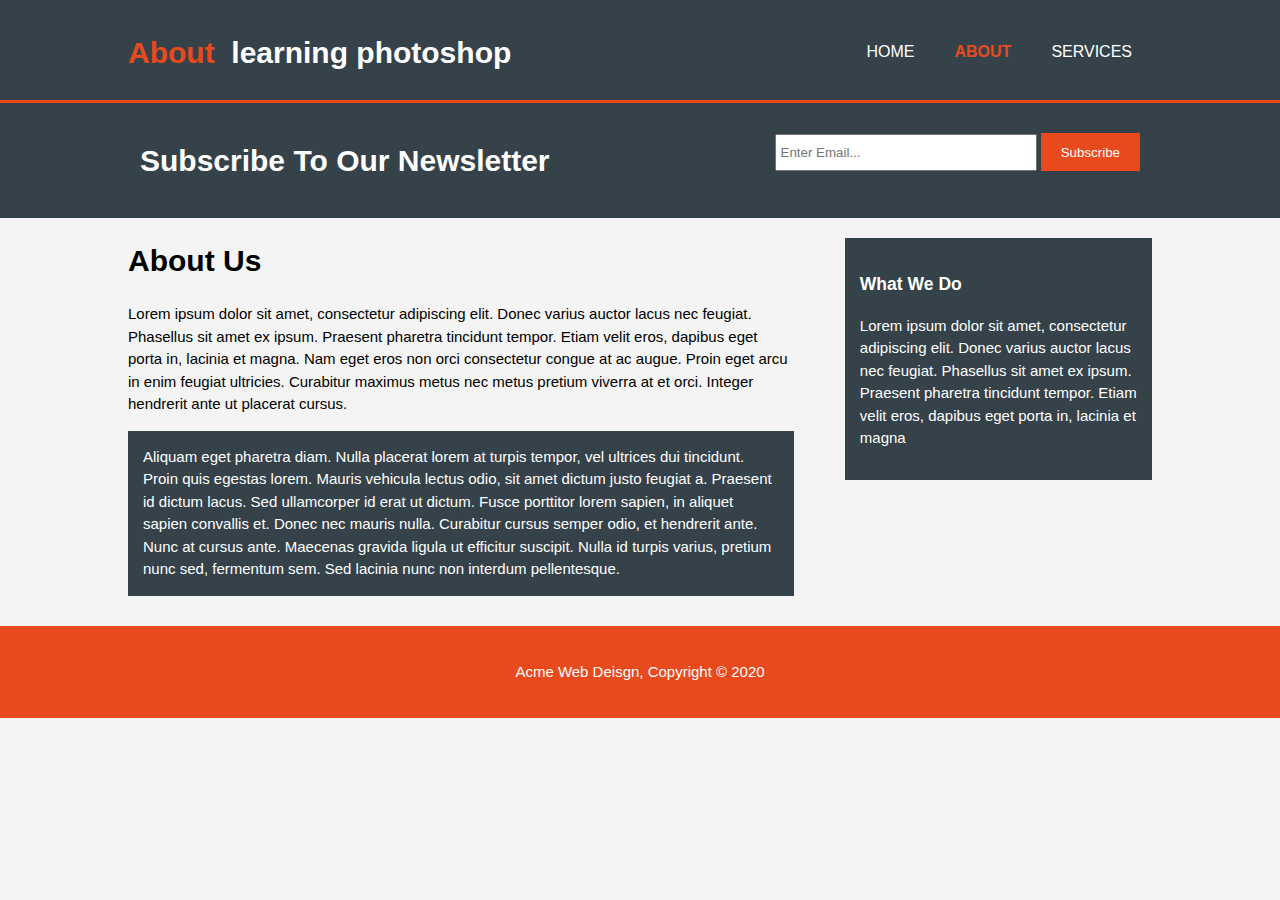
<file: about.html>
<!DOCTYPE html>
<html>
  <head>
    <meta charset="utf-8">
    <meta name="viewport" content="width=device-width">
    <meta name="description" content="Affordable and professional web design">
	  <meta name="keywords" content="web design, affordable web design, professional web design">
  	<meta name="author" content="Brad Traversy">
    <title>Acme Web Deisgn | About</title>
    <link rel="stylesheet" href="./css/style.css">
  </head>
  <body>
    <header>
      <div class="container">
        <div id="branding">
          <h1><span class="highlight">About&nbsp;</span>&nbsp;learning photoshop </h1>
        </div>
        <nav>
          <ul>
            <li><a href="index.html">Home</a></li>
            <li class="current"><a href="about.html">About</a></li>
            <li><a href="services.html">Services</a></li>
          </ul>
        </nav>
      </div>
    </header>

    <section id="newsletter">
      <div class="container">
        <h1>Subscribe To Our Newsletter</h1>
        <form>
          <input type="email" placeholder="Enter Email...">
          <button type="submit" class="button_1">Subscribe</button>
        </form>
      </div>
    </section>

    <section id="main">
      <div class="container">
        <article id="main-col">
          <h1 class="page-title">About Us</h1>
          <p>
            Lorem ipsum dolor sit amet, consectetur adipiscing elit. Donec varius auctor lacus nec feugiat. Phasellus sit amet ex ipsum. Praesent pharetra tincidunt tempor. Etiam velit eros, dapibus eget porta in, lacinia et magna. Nam eget eros non orci consectetur congue at ac augue. Proin eget arcu in enim feugiat ultricies. Curabitur maximus metus nec metus pretium viverra at et orci. Integer hendrerit ante ut placerat cursus.
          </p>
          <p class="dark">
Aliquam eget pharetra diam. Nulla placerat lorem at turpis tempor, vel ultrices dui tincidunt. Proin quis egestas lorem. Mauris vehicula lectus odio, sit amet dictum justo feugiat a. Praesent id dictum lacus. Sed ullamcorper id erat ut dictum. Fusce porttitor lorem sapien, in aliquet sapien convallis et. Donec nec mauris nulla. Curabitur cursus semper odio, et hendrerit ante. Nunc at cursus ante. Maecenas gravida ligula ut efficitur suscipit. Nulla id turpis varius, pretium nunc sed, fermentum sem. Sed lacinia nunc non interdum pellentesque.
          </p>
        </article>

        <aside id="sidebar">
          <div class="dark">
            <h3>What We Do</h3>
            <p>Lorem ipsum dolor sit amet, consectetur adipiscing elit. Donec varius auctor lacus nec feugiat. Phasellus sit amet ex ipsum. Praesent pharetra tincidunt tempor. Etiam velit eros, dapibus eget porta in, lacinia et magna</p>
          </div>
        </aside>
      </div>
    </section>

    <footer>
      <p>Acme Web Deisgn, Copyright &copy; 2020</p>
    </footer>
  </body>
</html>
</file>
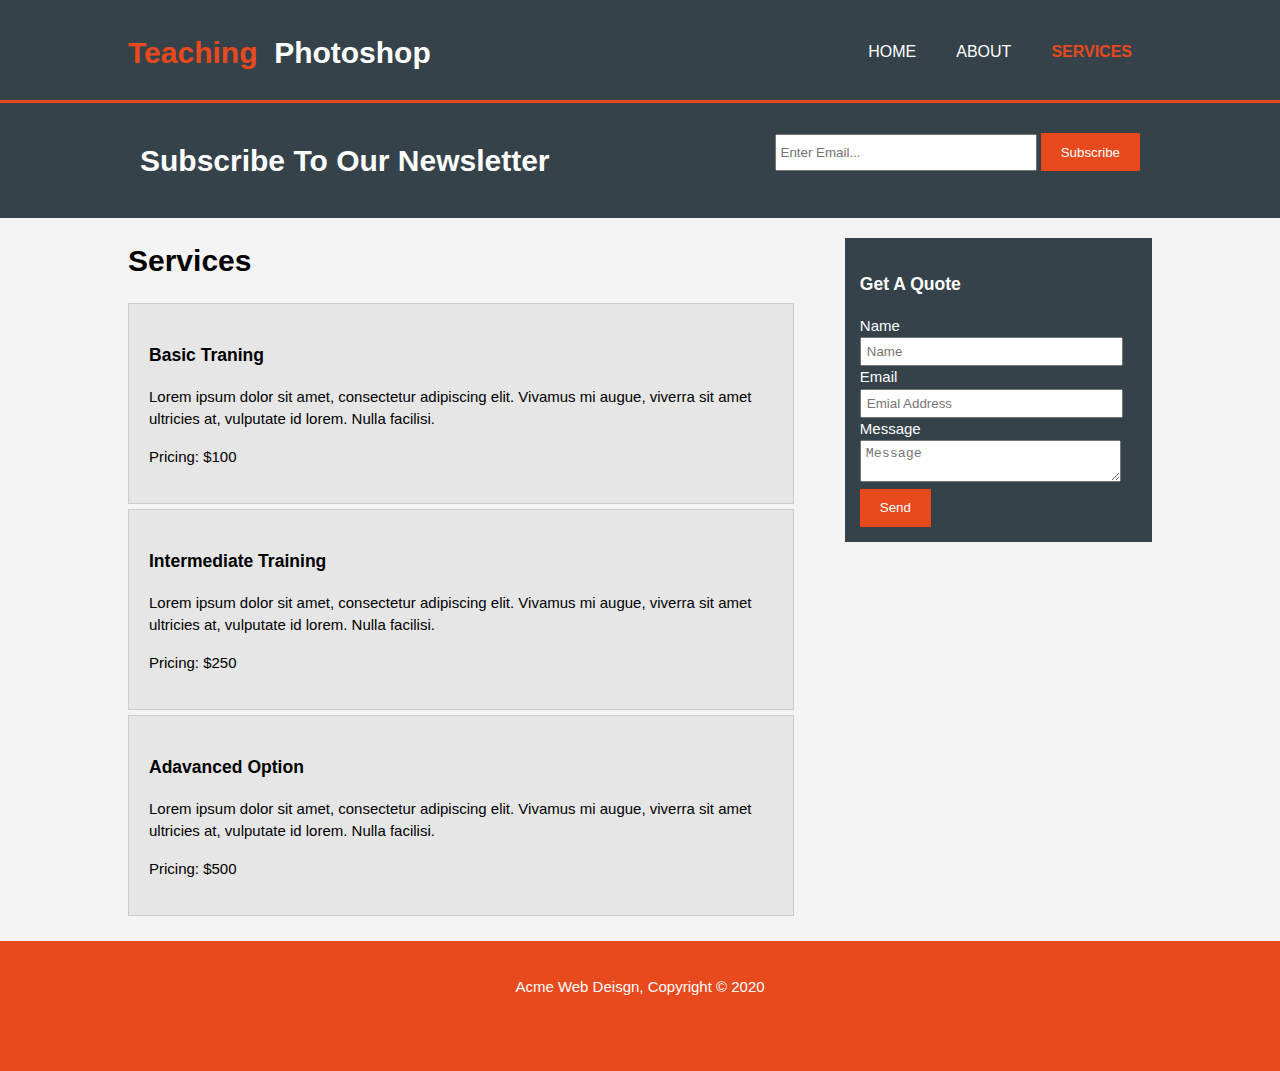
<file: services.html>
<!DOCTYPE html>
<html>
  <head>
    <meta charset="utf-8">
    <meta name="viewport" content="width=device-width">
    <meta name="description" content="Affordable and professional web design">
	  <meta name="keywords" content="web design, affordable web design, professional web design">
  	<meta name="author" content="Brad Traversy">
    <title>Acme Web Deisgn | Services</title>
    <link rel="stylesheet" href="./css/style.css">
  </head>
  <body>
    <header>
      <div class="container">
        <div id="branding">
          <h1><span class="highlight">Teaching</span> &nbsp;Photoshop</h1>
        </div>
        <nav>
          <ul>
            <li><a href="index.html">Home</a></li>
            <li><a href="about.html">About</a></li>
            <li class="current"><a href="services.html">Services</a></li>
          </ul>
        </nav>
      </div>
    </header>

    <section id="newsletter">
      <div class="container">
        <h1>Subscribe To Our Newsletter</h1>
        <form>
          <input type="email" placeholder="Enter Email...">
          <button type="submit" class="button_1">Subscribe</button>
        </form>
      </div>
    </section>

    <section id="main">
      <div class="container">
        <article id="main-col">
          <h1 class="page-title">Services</h1>
          <ul id="services">
            <li>
              <h3>Basic Traning&nbsp;</h3>
              <p>Lorem ipsum dolor sit amet, consectetur adipiscing elit. Vivamus mi augue, viverra sit amet ultricies at, vulputate id lorem. Nulla facilisi.</p>
						  <p>Pricing: $100</p>
            </li>
            <li>
              <h3>Intermediate Training&nbsp;&nbsp;</h3>
              <p>Lorem ipsum dolor sit amet, consectetur adipiscing elit. Vivamus mi augue, viverra sit amet ultricies at, vulputate id lorem. Nulla facilisi.</p>
						  <p>Pricing: $250</p>
            </li>
            <li>
              <h3>Adavanced Option&nbsp;</h3>
              <p>Lorem ipsum dolor sit amet, consectetur adipiscing elit. Vivamus mi augue, viverra sit amet ultricies at, vulputate id lorem. Nulla facilisi.</p>
						  <p>Pricing: $500</p>
            </li>
          </ul>
        </article>

        <aside id="sidebar">
          <div class="dark">
            <h3>Get A Quote</h3>
            <form class="quote">
  						<div>
  							<label>Name</label><br>
  							<input type="text" placeholder="Name">
  						</div>
  						<div>
  							<label>Email</label><br>
  							<input type="email" placeholder="Emial Address">
  						</div>
  						<div>
  							<label>Message</label><br>
  							<textarea placeholder="Message"></textarea>
  						</div>
  						<button class="button_1" type="submit">Send</button>
					</form>
          </div>
        </aside>
      </div>
    </section>

    <footer>
      <p>Acme Web Deisgn, Copyright &copy; 2020</p>
      <p>&nbsp;</p>
    </footer>
  </body>
</html>
</file>
<file: css/style.css>
body{
  font: 15px/1.5 Arial, Helvetica,sans-serif;
  padding:0;
  margin:0;
  background-color:#f4f4f4;
}


.container{
  width:80%;
  margin:auto;
  overflow:hidden;
}

ul{
  margin:0;
  padding:0;
}

.button_1{
  height:38px;
  background:#e8491d;
  border:0;
  padding-left: 20px;
  padding-right:20px;
  color:#ffffff;
}

.dark{
  padding:15px;
  background:#35424a;
  color:#ffffff;
  margin-top:10px;
  margin-bottom:10px;
}


header{
  background:#35424a;
  color:#ffffff;
  padding-top:30px;
  min-height:70px;
  border-bottom:#e8491d 3px solid;
}

header a{
  color:#ffffff;
  text-decoration:none;
  text-transform: uppercase;
  font-size:16px;
}

header li{
  float:left;
  display:inline;
  padding: 0 20px 0 20px;
}

header #branding{
  float:left;
}

header #branding h1{
  margin:0;
}

header nav{
  float:right;
  margin-top:10px;
}

header .highlight, header .current a{
  color:#e8491d;
  font-weight:bold;
}

header a:hover{
  color:#cccccc;
  font-weight:bold;
}


#showcase{
  min-height:400px;
  background:url('../img/showcase.jpg') no-repeat 0 -400px;
  text-align:center;
  color:#ffffff;
}

#showcase h1{
  margin-top:100px;
  font-size:55px;
  margin-bottom:10px;
}

#showcase p{
  font-size:20px;
}


#newsletter{
  padding:15px;
  color:#ffffff;
  background:#35424a
}

#newsletter h1{
  float:left;
}

#newsletter form {
  float:right;
  margin-top:15px;
}

#newsletter input[type="email"]{
  padding:4px;
  height:25px;
  width:250px;
}


#boxes{
  margin-top:20px;
}

#boxes .box{
  float:left;
  text-align: center;
  width:30%;
  padding:10px;
}

#boxes .box img{
  width:90px;
}


aside#sidebar{
  float:right;
  width:30%;
  margin-top:10px;
}

aside#sidebar .quote input, aside#sidebar .quote textarea{
  width:90%;
  padding:5px;
}


article#main-col{
  float:left;
  width:65%;
}

ul#services li{
  list-style: none;
  padding:20px;
  border: #cccccc solid 1px;
  margin-bottom:5px;
  background:#e6e6e6;
}

footer{
  padding:20px;
  margin-top:20px;
  color:#ffffff;
  background-color:#e8491d;
  text-align: center;
}
@media(max-width: 768px){
  header #branding,
  header nav,
  header nav li,
  #newsletter h1,
  #newsletter form,
  #boxes .box,
  article#main-col,
  aside#sidebar{
    float:none;
    text-align:center;
    width:100%;
  }

  header{
    padding-bottom:20px;
  }

  #showcase h1{
    margin-top:40px;
  }

  #newsletter button, .quote button{
    display:block;
    width:100%;
  }

  #newsletter form input[type="email"], .quote input, .quote textarea{
    width:100%;
    margin-bottom:5px;
  }
}
</file>
